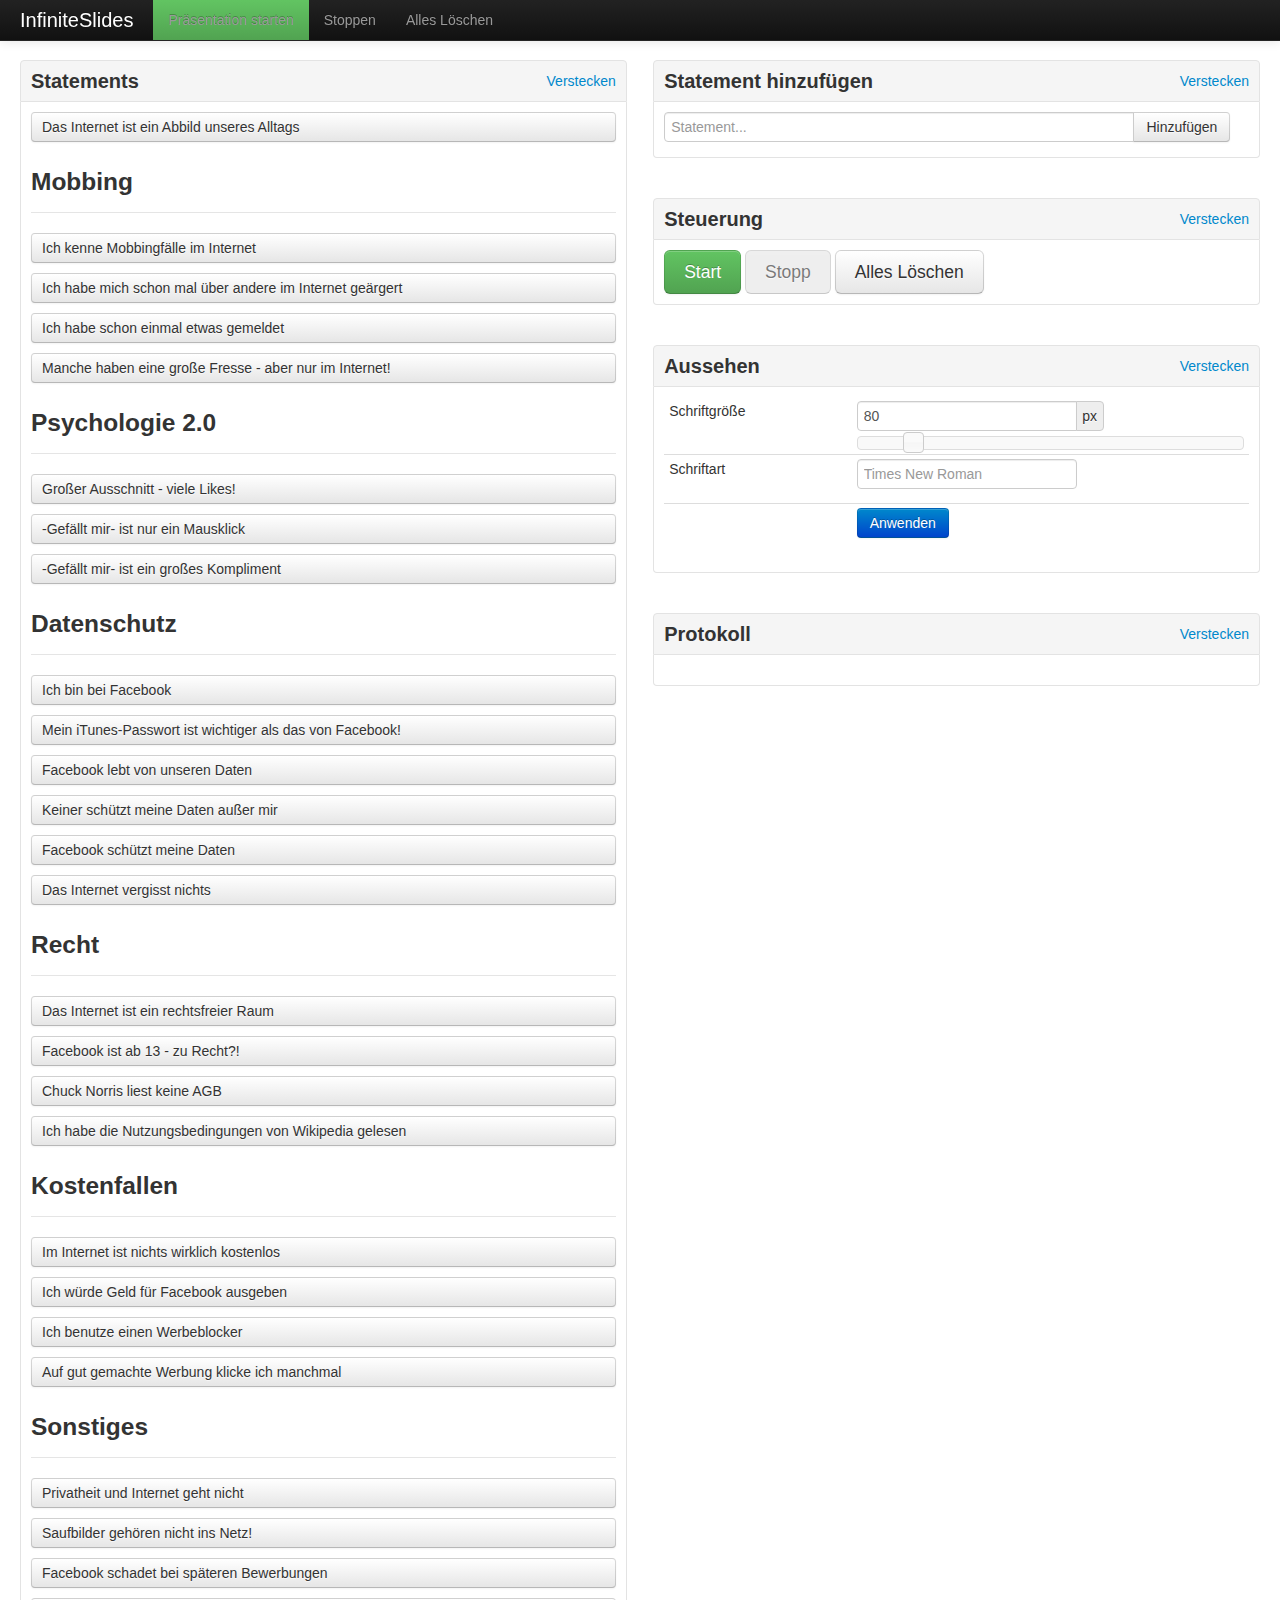
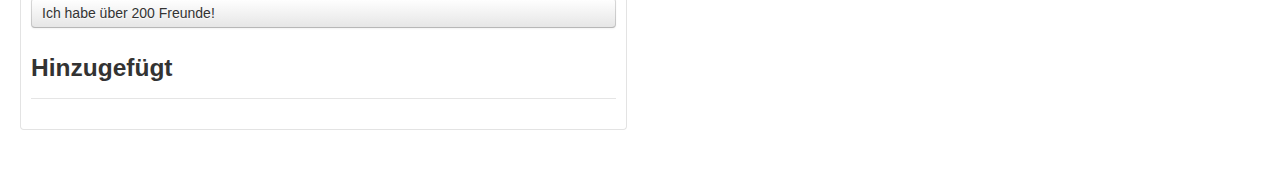
<file: index.html>
<!DOCTYPE html>
<html xmlns="http://www.w3.org/1999/xhtml">
	<head>
		<meta http-equiv="Content-Type" content="text/html; charset=utf-8">
		
		<script type="text/javascript" src="assets/jquery/jquery.min.js"></script>
		<script type="text/javascript" src="assets/jquery-ui/js/jquery-ui.custom.min.js"></script>
		<script type="text/javascript" src="assets/js/script.js"></script>
		
		<link rel="shortcut icon" href="assets/img/favicon.ico" type="image/x-icon" />
		
		<link href="assets/jquery-ui/css/ui-lightness/jquery-ui.custom.min.css" rel="stylesheet" type="text/css" />
		<link href="assets/bootstrap/css/bootstrap.css" rel="stylesheet" type="text/css" />
		<!--<link href="assets/bootstrap/css/bootstrap-responsive.css" rel="stylesheet" type="text/css" />-->
		<link href="assets/css/style.css" rel="stylesheet" type="text/css" />


		<title>InfiniteSlides</title>
		<script type="text/javascript"></script>
	</head>
	<body>
	
		<div class="navbar navbar-inverse navbar-fixed-top">
			<div class="navbar-inner">
				<div class="container-fluid">
					<a class="btn btn-navbar" data-toggle="collapse" data-target=".nav-collapse"><span class="icon-bar"></span><span class="icon-bar"></span><span class="icon-bar"></span></a>
					
					<a class="brand" href="http://www.pascal-wagler.de">InfiniteSlides</a>
					
					<div class="nav-collapse collapse">
						<ul class="nav">
							<li><a class="start btn-success" href="#">Präsentation starten</a></li>
							<li><a class="stop disabled" href="#">Stoppen</a></li>
							<li><a class="reset" href="#">Alles L&ouml;schen</a></li>
						</ul>
					</div>
					
				</div>
			</div>
		</div>
		
		<br>
		<br>
		<br>
		
		
		<div class="container-fluid content">
			<div class="alertArea">
				<div class="alert alert-error noJs">
					<strong>Error: </strong> Es muss Javascript in deinem Browser aktiviert sein, damit InfiniteSlides funktioniert
				</div>
			</div>
			
			<div class="row-fluid">
				<div class="span6 page">
				
					<div class="section stetement-list">
						<div class="section-header">
							<h3>Statements</h3><a title="Verstecken" class="hide-section-link">Verstecken</a>
						</div>
						<div class="section-content">
							<div class="group fileStuff">
							</div>
							<fieldset class="addedStuff">
								<legend><h3>Hinzugef&uuml;gt</h3></legend>
							</fieldset>
						</div>
					</div>
					
				</div>
				
				
				
				<div class="span6">
				
					<div class="section add-stytement">
						<div class="section-header">
							<h3>Statement hinzuf&uuml;gen</h3><a title="Verstecken" class="hide-section-link">Verstecken</a>
						</div>
						<div class="section-content">
							<div class="input-append">
								<input class="newText" id="appendedInputButton" type="text" placeholder="Statement..." style="width: 70px; width: calc(90% - 70px);">
								<button class="submitNewText btn" type="button">Hinzufügen</button>
							</div>
						</div>
					</div>
					
					
					<div class="section controls">
						<div class="section-header">
							<h3>Steuerung</h3><a title="Verstecken" class="hide-section-link">Verstecken</a>
						</div>
						<div class="section-content">
							<span class="btn btn-success btn-large start">Start</span> <span class="btn btn-large disabled stop">Stopp</span> <span class="btn btn-large reset">Alles L&ouml;schen</span>
						</div>
					</div>
					
					
					<div class="section styling">
						<div class="section-header">
							<h3>Aussehen</h3><a title="Verstecken" class="hide-section-link">Verstecken</a>
						</div>
						<div class="section-content">
							<table class="table table-condensed">
							<tr>
								<td style="padding-right: 40px;"><label for="fontSize">Schriftgr&ouml;&szlig;e</label></td>
								<td>
									<div class="input-append">
										<input type="text" id="fontSize" class="fontSize" placeholder="80">
										<span class="add-on">px</span>
									</div>
									<div class="slider-font-size">
									</div>
								</td>
							</tr>
							<tr>
								<td><label for="fontFamily">Schriftart</label></td>
								<td><input type="text" id="fontFamily" class="fontFamily" placeholder="Times New Roman"></td>
							</tr>
							<tr>
								<td></td>
								<td><button type="submit" class="btn btn-primary apply-style">Anwenden</button></td>
							</tr>
							</table>
						</div>
					</div>
					<div class="section history">
						<div class="section-header">
							<h3>Protokoll</h3><a title="Verstecken" class="hide-section-link">Verstecken</a>
						</div>
						<div class="section-content">
							<ol class="historyList">
							</ol>
						</div>
					</div>
				</div>
			</div>
		</div>
	
	</body>
</html>
</file>
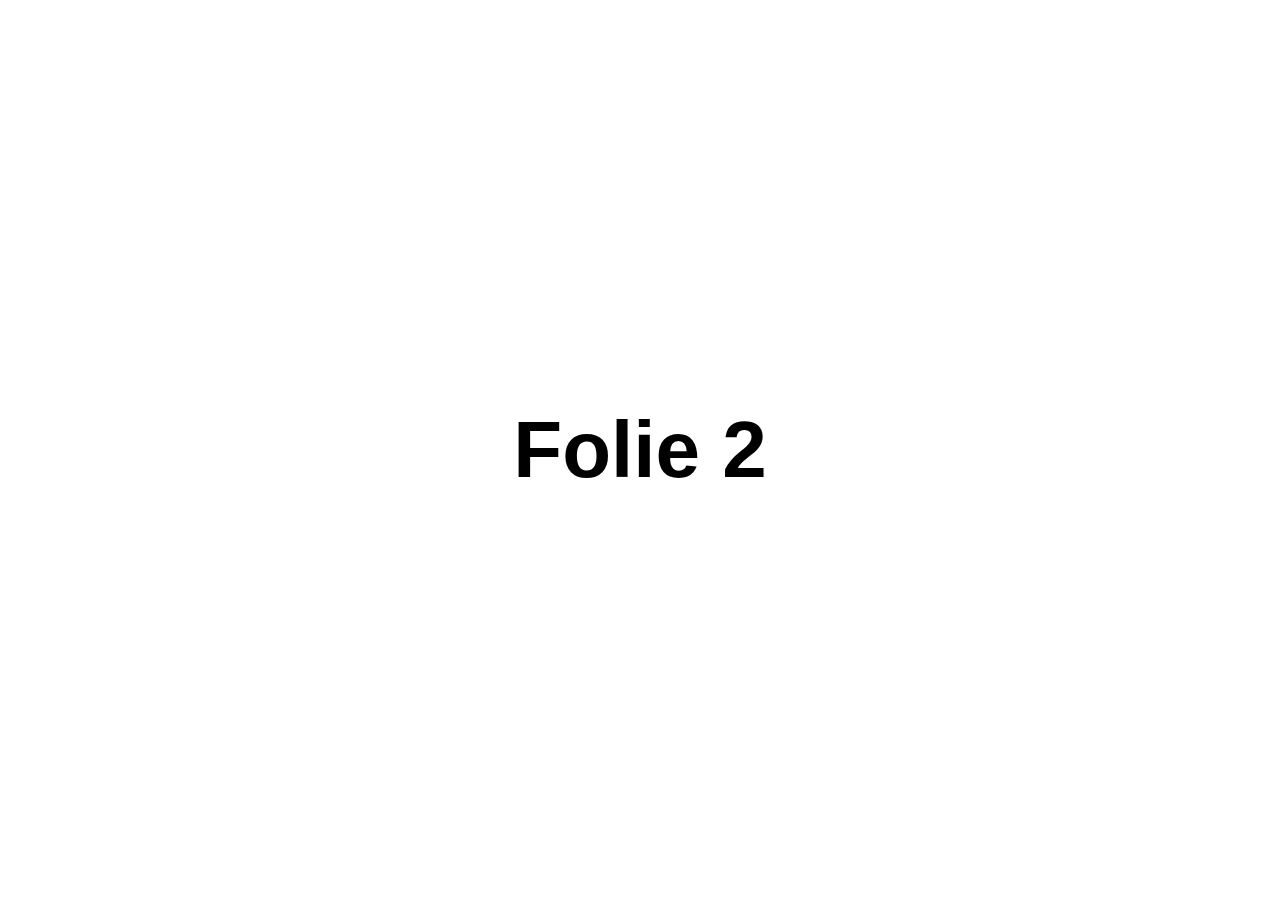
<file: present.html>
<!DOCTYPE html PUBLIC "-//W3C//DTD XHTML 1.0 Strict//EN" "http://www.w3.org/TR/xhtml1/DTD/xhtml1-strict.dtd">
<html xmlns="http://www.w3.org/1999/xhtml">
	<head>
		<meta http-equiv="Content-Type" content="text/html; charset=utf-8" />
		
		<script type="text/javascript" src="assets/jquery/jquery.min.js"></script>
		
		<link rel="shortcut icon" href="favicon.ico" type="image/x-icon" />
		
		<link href="assets/css/present.css" rel="stylesheet" type="text/css" />
		
		<title>Infinite Slides</title>
		
		<script type="text/javascript">

$(document).ready(function(){
	
	//Attach it to the window so we can control the function from another window
	window.self.nextSlide = function nextSlide(text){
		if($(".slide1").hasClass("active")){
			
			$(".slide1").removeClass("active");
			$(".slide2").addClass("active");
			
			$(".slide2 div").html(text);
			hideSlide($(".slide1"));
			showSlide($(".slide2"));
			
		} else {
			
			$(".slide2").removeClass("active");
			$(".slide1").addClass("active");
			
			$(".slide1 div").html(text);
			hideSlide($(".slide2"));
			showSlide($(".slide1"));			
		}
	}
	
	function hideSlide(slide){
		console.log("Hide slide");
		slide.css("zIndex", "1");
		
		slide.animate({
			left: 0-$(window).width()+20, //neu
			opacity: 1
		}, 600, function(){ 
			slide.css({"zIndex": 1, "left": $(window).width()+20});
		});
	}
	
	function showSlide(slide){
		console.log("Show slide");
		slide.css("zIndex", "2");
		
		slide.animate({
			left: "0",
		}, 600, function(){ 
			//nix
		});
	}
	
	window.self.setFontSize = function setFontSize(size){
		$('.slide').css("fontSize", size+"px");
	}
	
	window.self.setFontFamily = function setFontFamily(name){
		$('.slide').css("fontFamily", name);
	}
	
	$(window.self).unload(function(event) {
		window.opener.stop();
	});
});
		
		</script>
	</head>
<body>
<div class="slide slide1"><div>Folie 1</div></div>
<div class="slide slide2 active"><div>Folie 2</div></div>
</body>
</html>
</file>
<file: assets/css/style.css>
/******************/
/* LESS Functions */
/******************/
/*********/
/* Style */
/*********/
body {
  margin: 0px;
  padding: 0px;
  font-family: "Helvetica", "Helvetica Neue", "Arial";
}
.fieldset {
  width: 100%;
}
.page .btn,
.history .btn {
  display: block;
  text-align: left;
  margin-bottom: 10px;
  padding-left: 10px;
}
.history .section-content {
  max-height: 220px;
  overflow: scroll;
  overflow-x: hidden;
}
/***********/
/* Section */
/***********/
.section {
  margin-bottom: 40px;
}
.section-header {
  border-top-left-radius: 4px;
  border-top-right-radius: 4px;
  background: #f5f5f5;
  border: 1px solid #e3e3e3;
  height: 40px;
}
.section-header h3 {
  margin: 0;
  margin-left: 10px;
  font-size: 20px;
  float: left;
}
.section .section .section-header h3 {
  font-size: 16px;
  line-height: 30px;
}
.hide-section-link {
  margin-right: 10px;
  margin-top: 10px;
  float: right;
  cursor: pointer;
}
.hide-section-link:hover {
  text-decoration: none;
}
.section-content {
  padding: 10px;
  border: 1px solid #e3e3e3;
  border-top: 0px;
  border-bottom-left-radius: 4px;
  border-bottom-right-radius: 4px;
  overflow: hidden;
}
.section-content .table tr:first-child td {
  border: 0 !important;
}
.closed {
  display: none;
}
</file>
<file: assets/css/present.css>
body {
  margin: 0px;
  padding: 0px;
  overflow: hidden;
}
body,
html,
.slide {
  width: 100%;
  height: 100%;
}
.slide {
  left: 0px;
  position: absolute;
  font-size: 80px;
  font-weight: bold;
  font-family: Helvetica, "Helvetica Neue", Arial;
  margin: auto;
  text-align: center;
  /*box-shadow: 0px 0px 15px rgba(0, 0, 0, 0.8);*/

  /*border-left: 6px solid gray;*/
  background: white;
  display: table;
  /*background-image: -moz-linear-gradient(top, #f3f3f3, #dbdbdb);
  background: linear-gradient(top, #f3f3f3, #dbdbdb);
  text-shadow: 2px 2px 0px white;*/
}
.slide1 {
  z-index: 1;
  left: 110%;
}
.slide div {
  padding: 30px;
  width: 100%;
  text-align: center;
  display: table-cell;
  vertical-align: middle;
}
.slide2 {
  z-index: 2;
}
</file>
